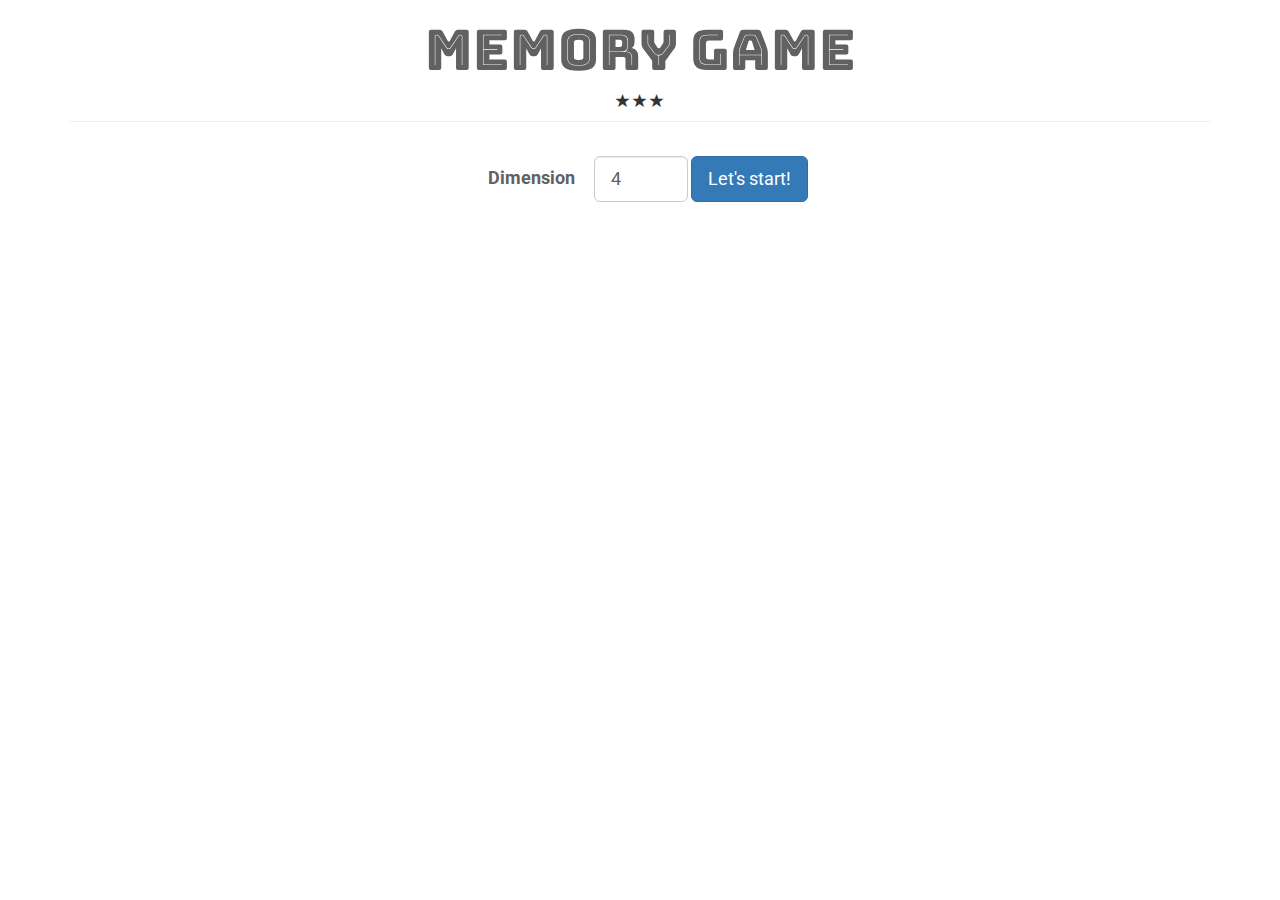
<file: index.html>
<!DOCTYPE html>
<html>

<head>
  <meta charset="utf-8">
  <meta http-equiv="X-UA-Compatible" content="IE=edge">
  <title>Memory Game</title>
  <meta name="viewport" content="width=device-width, initial-scale=1">
  <link rel="stylesheet" href="https://fonts.googleapis.com/css?family=Bungee+Inline|Roboto">
  <link rel="stylesheet" href="css/bootstrap.min.css">
  <link rel="stylesheet" href="css/styles.css">
  <script src="https://code.jquery.com/jquery-3.2.1.slim.min.js"></script>
  <script src="js/url.min.js"></script>
  <script src="js/constants.js"></script>
  <script src="js/app.js"></script>
  <script>
    $(main)
  </script>
</head>

<body>
  <main class="container">

    <!-- Header -->

    <div class="page-header text-center cust-header-section">
      <h1 class="cust-header-font cust-font-color">Memory Game</h1>
      <p class="cust-no-margin">
        <span id="star1" class="glyphicon glyphicon-star" aria-hidden="true"></span>
        <span id="star2" class="glyphicon glyphicon-star" aria-hidden="true"></span>
        <span id="star3" class="glyphicon glyphicon-star" aria-hidden="true"></span>
      </p>
    </div>

    <!-- Entry form -->

    <form id="entry-form" class="form-inline cust-font-color">
      <div class="form-group cust-h-middle">
        <label class="control-label input-lg" for="dimension">Dimension</label>
        <input id="dimension" name="size" type="number" class="form-control input-lg cust-font-color" min="2" max="10" required value="4">
        <input class="hidden" type="text" name="do-reset" value="X">
        <button type="submit" class="btn btn-primary btn-lg">Let's start!</button>
      </div>
    </form>

    <!-- App -->

    <section id="app">

      <!-- App-Toolbar -->
      <div class="row cust-font-color text-center">
        <div class="col-xs-4">
          <p id="moves"></p>
        </div>
        <div class="col-xs-4 cust-no-padding">
          <p id="timer"></p>
        </div>
        <div class="col-xs-4 cust-no-padding">
          <form id="restart-form" action="index.html">
            <div class="btn-group">
              <div class="dropdown">
                <a href="#" class="dropdown-toggle" id="drop" data-toggle="dropdown" role="button" aria-haspopup="true" aria-expanded="true"><span class="glyphicon glyphicon-refresh" aria-hidden="true"></span> Restart<span class="caret"></span> </a>
                <ul class="dropdown-menu dropdown-menu-right" aria-labelledby="drop">
                  <li><a href="#" role="button" class="reset-click"><span class="glyphicon glyphicon-repeat" aria-hidden="true"></span> Reset</a></li>
                  <li><a href="#" role="button" class="return-click"><span class="glyphicon glyphicon-arrow-left" aria-hidden="true"></span> Return</a></li>
                </ul>
              </div>
              <input class="hidden" type="text" name="do-reset" value="">
              <input id="save-dimension" class="hidden" type="text" name="size">
            </div>
          </form>
        </div>
      </div>

      <!-- App-Table -->
      <div class="row">
        <div class="col-sm-12">
          <table class="cust-app-table cust-h-middle">
          </table>
        </div>
      </div>
    </section>
  </main>

  <!-- Modal  -->

  <div class="modal fade" tabindex="-1" role="dialog">
    <div class="modal-dialog" role="document">
      <div class="modal-content cust-font-color">
        <!-- Header -->
        <div class="modal-header">
          <button type="button" class="close" data-dismiss="modal" aria-label="Close"><span aria-hidden="true">&times;</span></button>
          <p class="modal-title text-center text-upppercase cust-header-font">Congrats!</p>
        </div>
        <!-- Body -->
        <div class="modal-body">
          <div class="row">
            <div class="col-xs-12 text-center">
              <h3>You've won the game!</h3>
            </div>
          </div>
          <div class="row">
            <div class="col-sm-9 col-xs-offset-3 text-left cust-no-padding">
              <h4>You've earned <strong id="stars-earned"></strong> stars</h4>
              <h4>Your time: <strong id="game-time"></strong></h4>
              <h4>Your move count: <strong id="move-count"></strong></h4>
            </div>
          </div>
        </div>
        <!-- Footer -->
        <div class="modal-footer">
          <div class="row">
            <div class="col-sm-6">
              <button type="button" class="reset-click btn-lg btn-primary btn-block">Reset</button>
            </div>
            <div class="col-sm-6">
              <button type="button" class="return-click btn-lg btn-default btn-block">Return</button>
            </div>
          </div>
        </div>
      </div>
    </div>
  </div>

  <script src="js/bootstrap.min.js"></script>
</body>

</html>
</file>
<file: css/styles.css>
@keyframes blink {
  0% { color: red; }
  100% { color: white; }
}

body {
  font-family: Roboto, sans-serif;
}

a {
  color: #616161;
}

td {
  border-radius: 5px;
  color: #b9b9b9;
  height: 55px;
  font-size: 1.5em;
  line-height: 0;
  text-align: center;
  transition: 0.2s ease-in;
  vertical-align: middle;
  width: 55px;
}

.cust-font-color {
  color: #616161;
}

.cust-no-padding {
  padding: 0;
}

.cust-no-margin {
  margin: 0;
}

/* horizontal centering */
.cust-h-middle {
  left: 50%;
  position: relative;
  transform: translateX(-50%);
}

.cust-header-section {
  margin: 0 0 3%;
}

.cust-header-font {
  font-family: 'Bungee Inline', cursive;
  font-size: 4em;
}

.cust-app-table {
  background-color: #b9b9b9;
  border-collapse: separate;
  border-radius: 5px;
  border-spacing: 1px;
  box-shadow: 10px 10px 20px -5px #999;
  margin-bottom: 3%;
}

.cust-cell-questioned {
  border: 2px inset #ccc;
  background-color: #999;
  color: #fff;
}

.cust-cell-middle {
  background-color: #999;
  border: none;
}

.cust-cell-opened {
  background-color: #999;
  border: 2px inset #ccc;
}

.cust-cell-closed {
  background-color: #fff;
  border: 2px outset #ccc;
}

.cust-cell-hit {
  background-color: #999;
  border: 2px inset #ccc;
  color: #999;
}

.cust-cell-blink {
  animation: blink 0.5s linear 2;
}

@media only screen and (max-width: 767px) {
  .cust-h-middle {
    display: inline-grid;
    margin: 0;
  }

  .cust-header-font {
    font-size: 2em;
  }

  td {
    font-size: 1.2em;
  }
}
</file>
